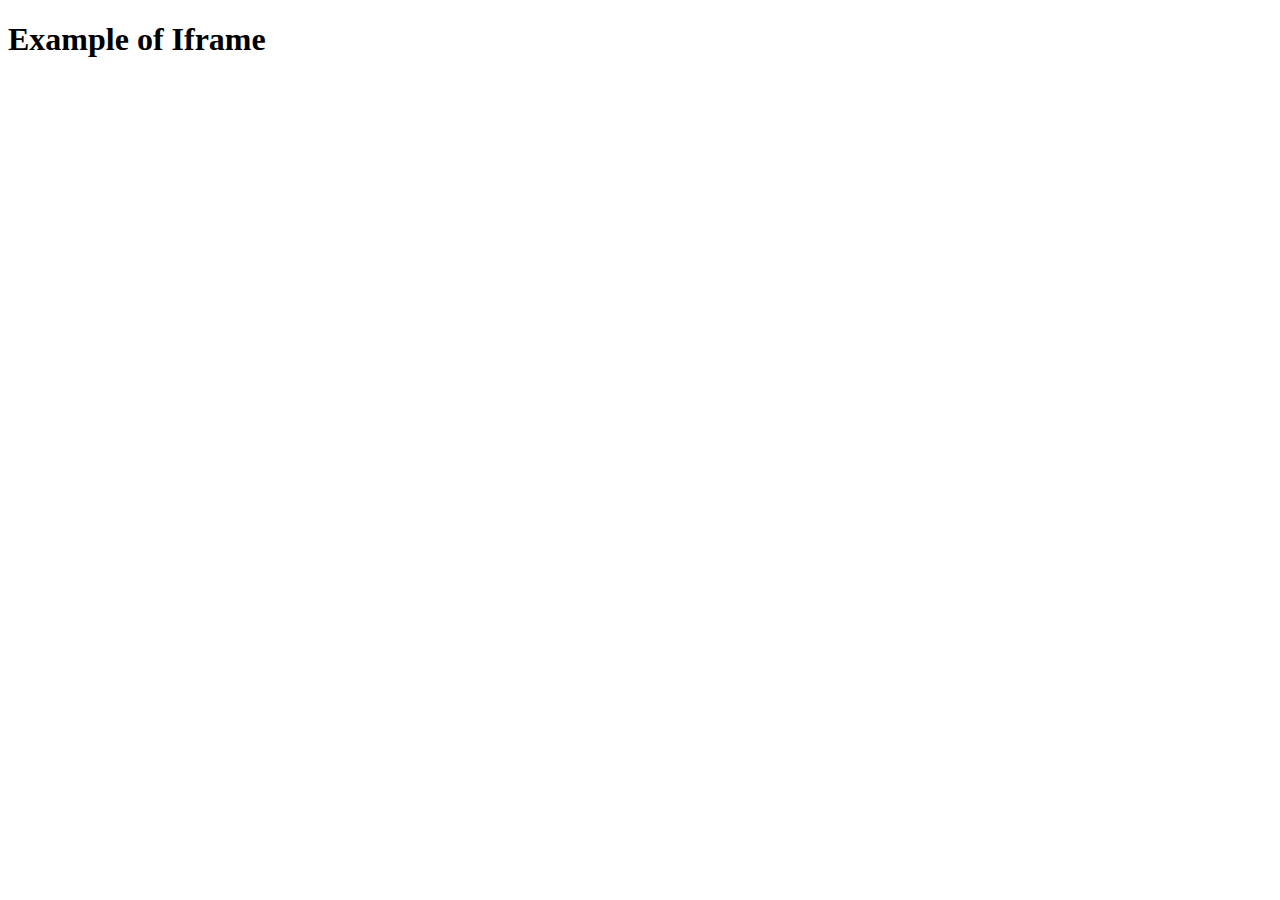
<file: Adding iframe/index.html>
<!DOCTYPE html>
<html lang="en">
  <head>
    <meta charset="UTF-8" />
    <meta name="viewport" content="width=device-width, initial-scale=1.0" />
    <title>Adding iframe</title>
  </head>
  <body>
    <h1>Example of Iframe</h1>
    <iframe
      src="https://www.google.com/maps/embed?pb=!1m18!1m12!1m3!1d83998.96777903358!2d2.264634574962802!3d48.85882549212742!2m3!1f0!2f0!3f0!3m2!1i1024!2i768!4f13.1!3m3!1m2!1s0x47e66e1f06e2b70f%3A0x40b82c3688c9460!2sParis%2C%20France!5e0!3m2!1sen!2sin!4v1727081483853!5m2!1sen!2sin"
      width="600"
      height="450"
      style="border: 0"
      allowfullscreen=""
      loading="lazy"
      referrerpolicy="no-referrer-when-downgrade"
    ></iframe>
  </body>
</html>
</file>
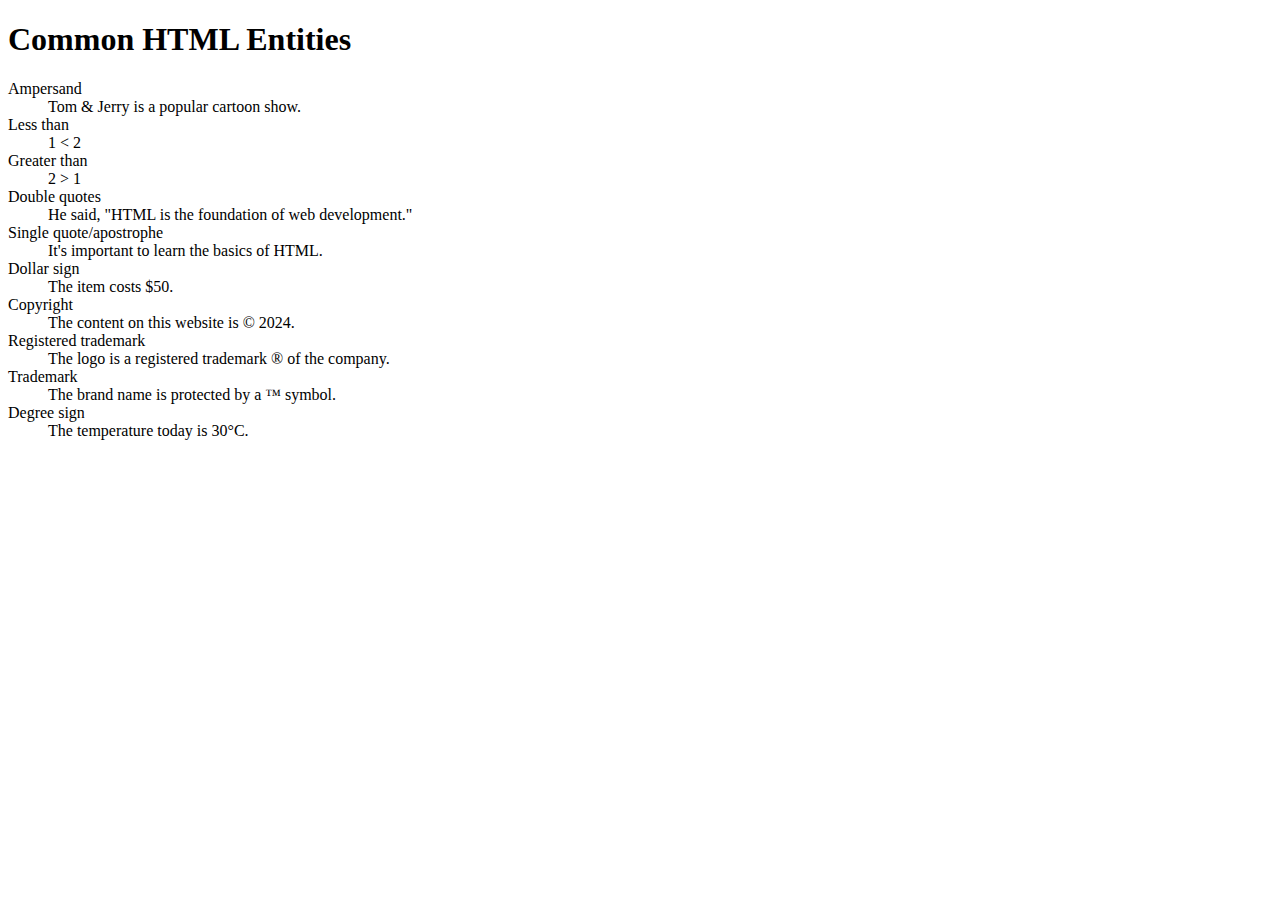
<file: Common HTML Entities/index.html>
<!DOCTYPE html>
<html lang="en">
  <head>
    <meta charset="UTF-8" />
    <meta name="viewport" content="width=device-width, initial-scale=1.0" />
    <title>Common HTML Entities</title>
  </head>
  <body>
    <h1>Common HTML Entities</h1>
    <dl>
      <dt>Ampersand</dt>
      <dd>Tom &amp; Jerry is a popular cartoon show.</dd>

      <dt>Less than</dt>
      <dd>1 &lt; 2</dd>

      <dt>Greater than</dt>
      <dd>2 &gt; 1</dd>

      <dt>Double quotes</dt>
      <dd>He said, &quot;HTML is the foundation of web development.&quot;</dd>

      <dt>Single quote/apostrophe</dt>
      <dd>It&apos;s important to learn the basics of HTML.</dd>

      <dt>Dollar sign</dt>
      <dd>The item costs &dollar;50.</dd>

      <dt>Copyright</dt>
      <dd>The content on this website is &copy; 2024.</dd>

      <dt>Registered trademark</dt>
      <dd>The logo is a registered trademark &reg; of the company.</dd>

      <dt>Trademark</dt>
      <dd>The brand name is protected by a &trade; symbol.</dd>

      <dt>Degree sign</dt>
      <dd>The temperature today is 30&deg;C.</dd>
    </dl>
  </body>
</html>
</file>
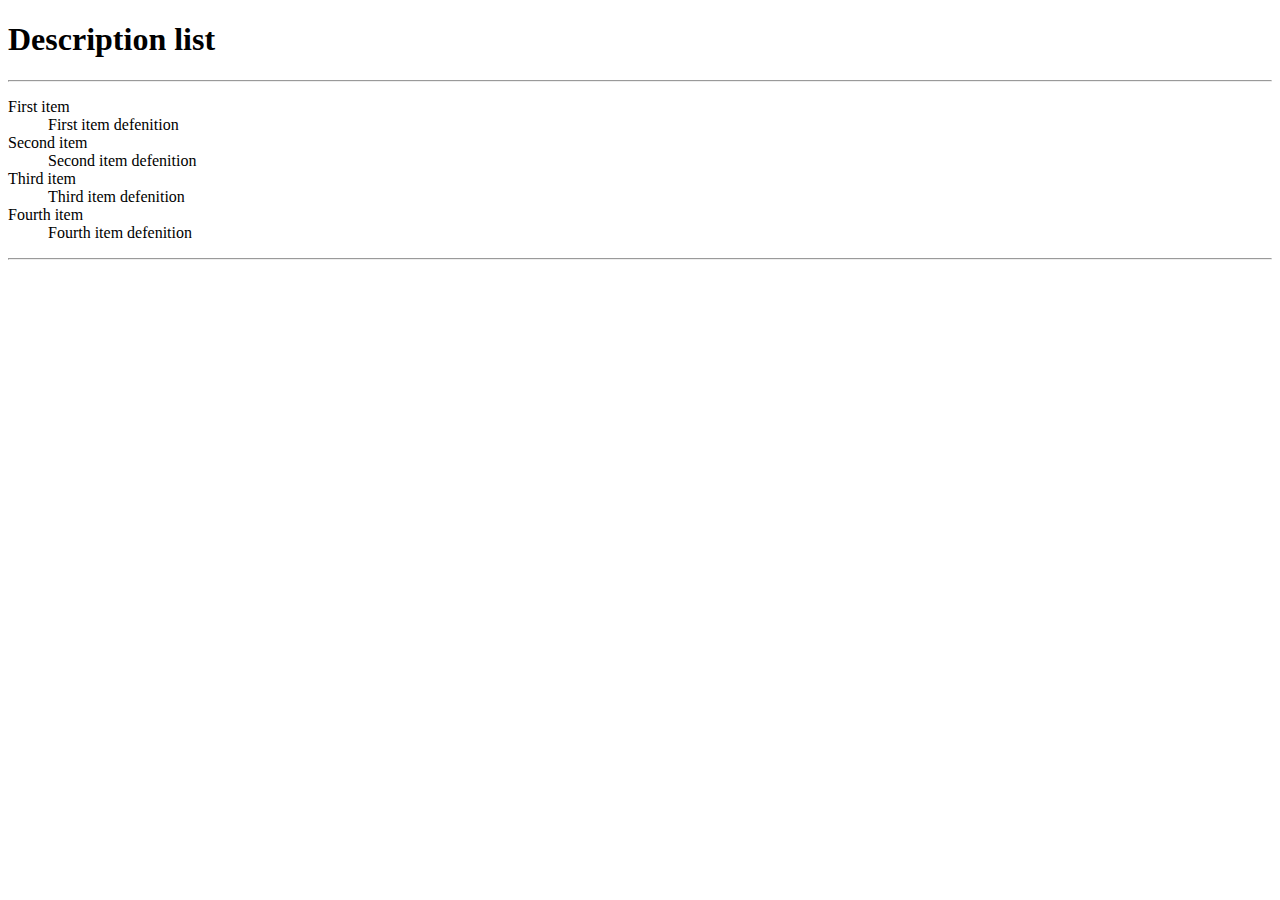
<file: description list/index.html>
<!DOCTYPE html>
<html lang="en">
  <head>
    <meta charset="UTF-8" />
    <meta name="viewport" content="width=device-width, initial-scale=1.0" />
    <title>Description list</title>
  </head>
  <body>
    <h1>Description list</h1>
    <hr />
    <dl>
      <dt>First item</dt>
      <dd>First item defenition</dd>
      <dt>Second item</dt>
      <dd>Second item defenition</dd>
      <dt>Third item</dt>
      <dd>Third item defenition</dd>
      <dt>Fourth item</dt>
      <dd>Fourth item defenition</dd>
    </dl>
    <hr />
  </body>
</html>
</file>
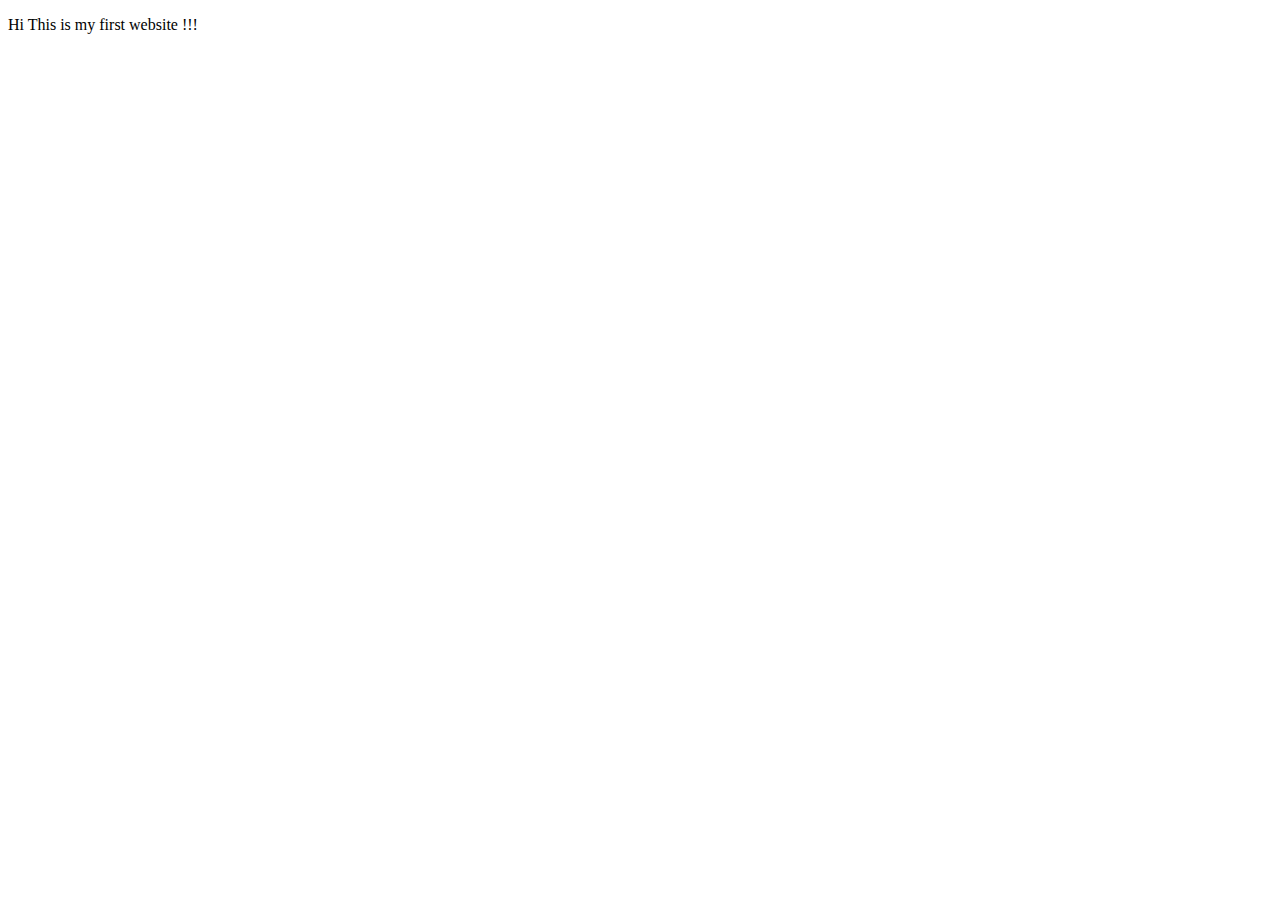
<file: first website/index.html>
<!DOCTYPE html>
<html lang="en">
  <head>
    <meta charset="UTF-8" />
    <meta name="viewport" content="width=device-width, initial-scale=1.0" />
    <title>My first website</title>
  </head>
  <body>
    <p>Hi This is my first website !!!</p>
  </body>
</html>
</file>
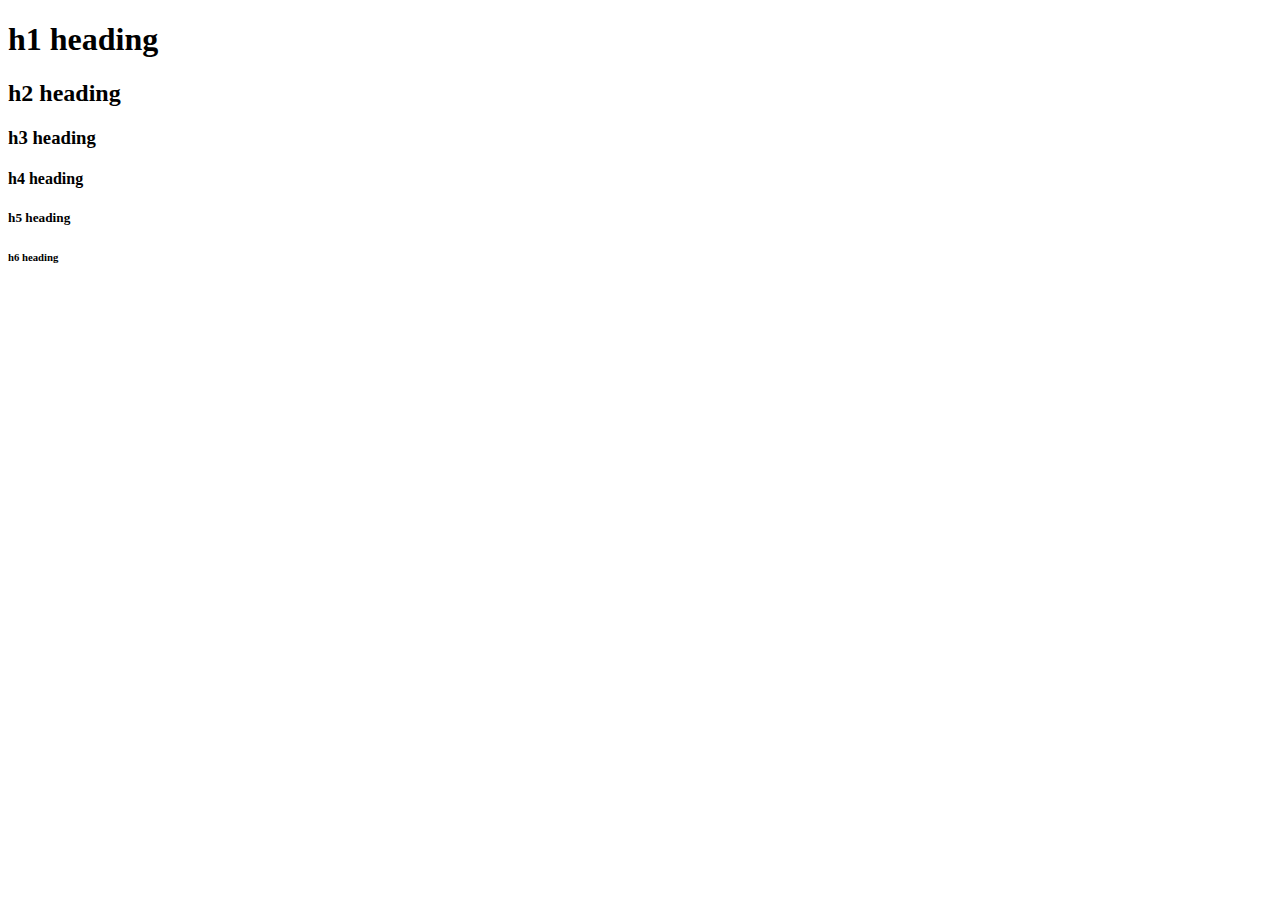
<file: headings/index.html>
<!DOCTYPE html>
<html lang="en">
  <head>
    <meta charset="UTF-8" />
    <meta name="viewport" content="width=device-width, initial-scale=1.0" />
    <title>headings</title>
  </head>
  <body>
    <h1>h1 heading</h1>
    <h2>h2 heading</h2>
    <h3>h3 heading</h3>
    <h4>h4 heading</h4>
    <h5>h5 heading</h5>
    <h6>h6 heading</h6>
  </body>
</html>
</file>
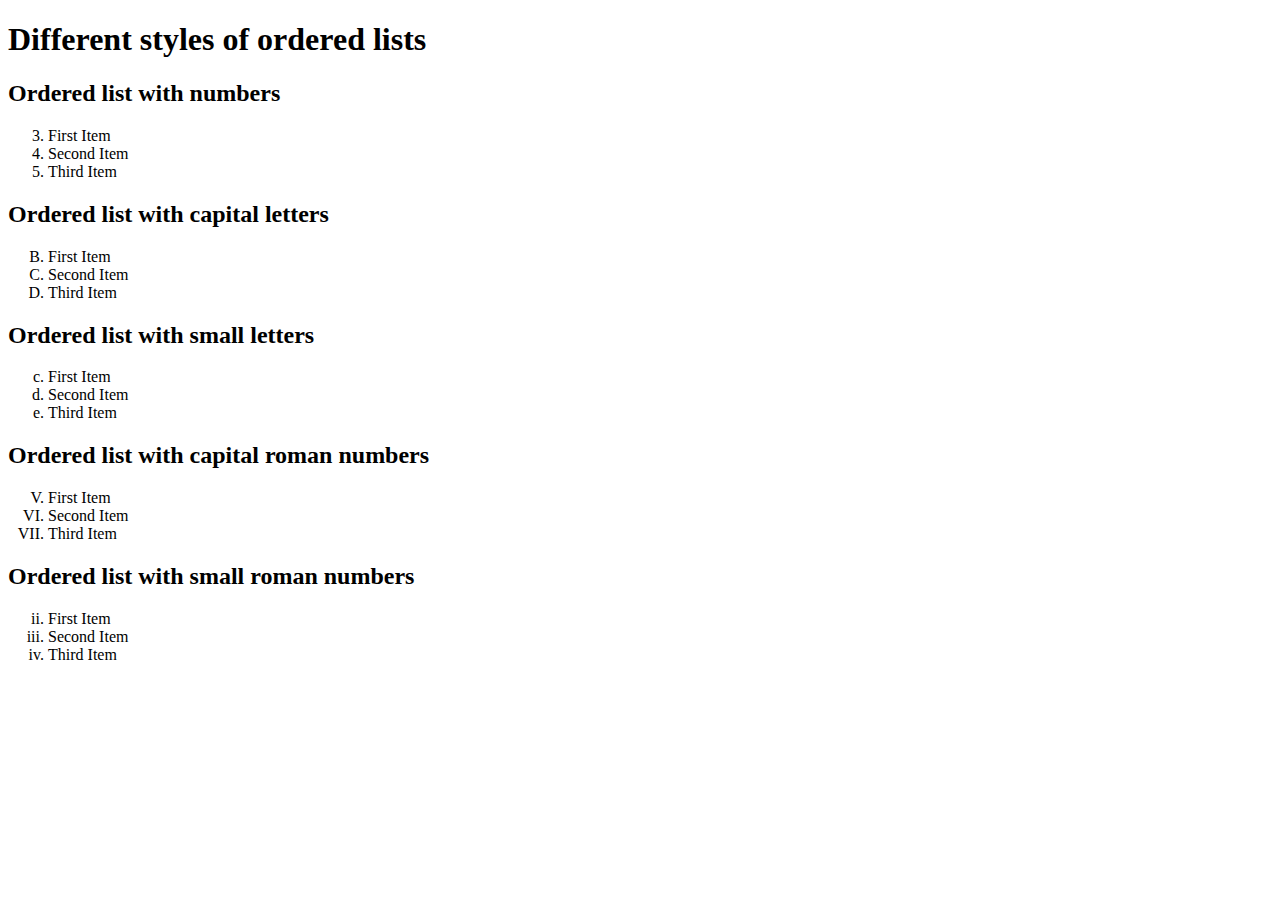
<file: Ordered list/index.html>
<!DOCTYPE html>
<html lang="en">
  <head>
    <meta charset="UTF-8" />
    <meta name="viewport" content="width=device-width, initial-scale=1.0" />
    <title>Ordered list</title>
  </head>
  <body>
    <h1>Different styles of ordered lists</h1>

    <!-- ordered list with numbers-->
    <h2>Ordered list with numbers</h2>
    <ol type="1" start="3">
      <li>First Item</li>
      <li>Second Item</li>
      <li>Third Item</li>
    </ol>

    <!-- ordered list with capital letters-->
    <h2>Ordered list with capital letters</h2>
    <ol type="A" start="2">
      <li>First Item</li>
      <li>Second Item</li>
      <li>Third Item</li>
    </ol>

    <!-- ordered list with small letters-->
    <h2>Ordered list with small letters</h2>
    <ol type="a" start="3">
      <li>First Item</li>
      <li>Second Item</li>
      <li>Third Item</li>
    </ol>

    <!-- ordered list with capital roman numbers-->
    <h2>Ordered list with capital roman numbers</h2>
    <ol type="I" start="5">
      <li>First Item</li>
      <li>Second Item</li>
      <li>Third Item</li>
    </ol>

    <!-- ordered list with small roman numbers-->
    <h2>Ordered list with small roman numbers</h2>
    <ol type="i" start="2">
      <li>First Item</li>
      <li>Second Item</li>
      <li>Third Item</li>
    </ol>
  </body>
</html>
</file>
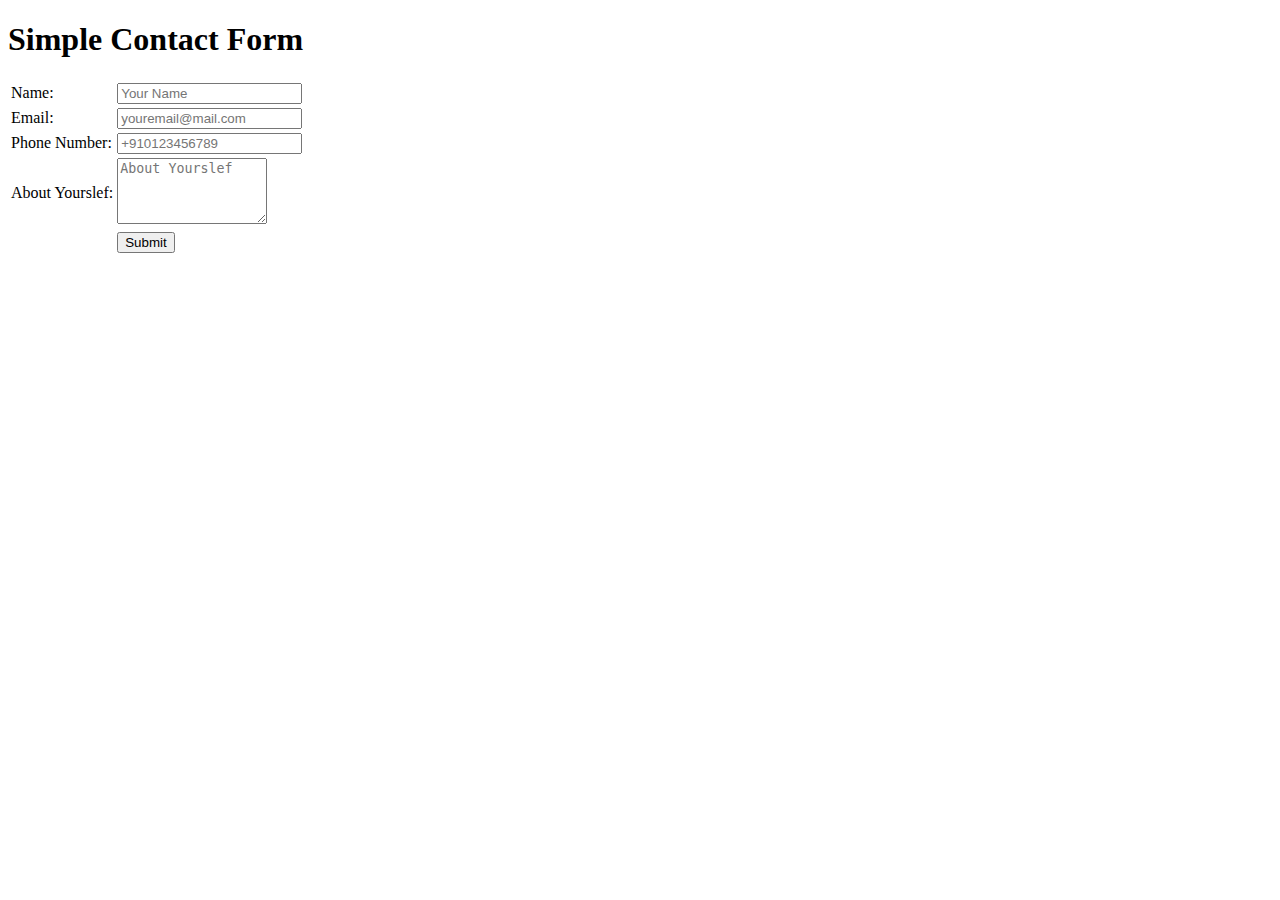
<file: simple_contact_form/index.html>
<!DOCTYPE html>
<html lang="en">
  <head>
    <meta charset="UTF-8" />
    <meta name="viewport" content="width=device-width, initial-scale=1.0" />
    <title>Document</title>
  </head>
  <body>
    <h1>Simple Contact Form</h1>
    <table>
      <tbody>
        <tr>
          <td><label for="name"> Name:</label></td>
          <td><input type="text" id="name" placeholder="Your Name" /></td>
        </tr>
        <tr>
          <td><label for="email">Email:</label></td>
          <td>
            <input type="mail" id="email" placeholder="youremail@mail.com" />
          </td>
        </tr>
        <tr>
          <td><label for="phone">Phone Number:</label></td>
          <td>
            <input
              type="tel"
              id="phone"
              pattern="[0-9]"
              maxlength="12"
              placeholder="+910123456789"
            />
          </td>
        </tr>
        <tr>
          <td><label>About Yourslef: </label></td>
          <td>
            <textarea
              rows="4"
              cols="16"
              placeholder="About Yourslef"
            ></textarea>
          </td>
        </tr>
      </tbody>
      <tfoot>
        <tr>
          <td></td>
          <td><button type="submit">Submit</button></td>
        </tr>
      </tfoot>
    </table>
  </body>
</html>
</file>
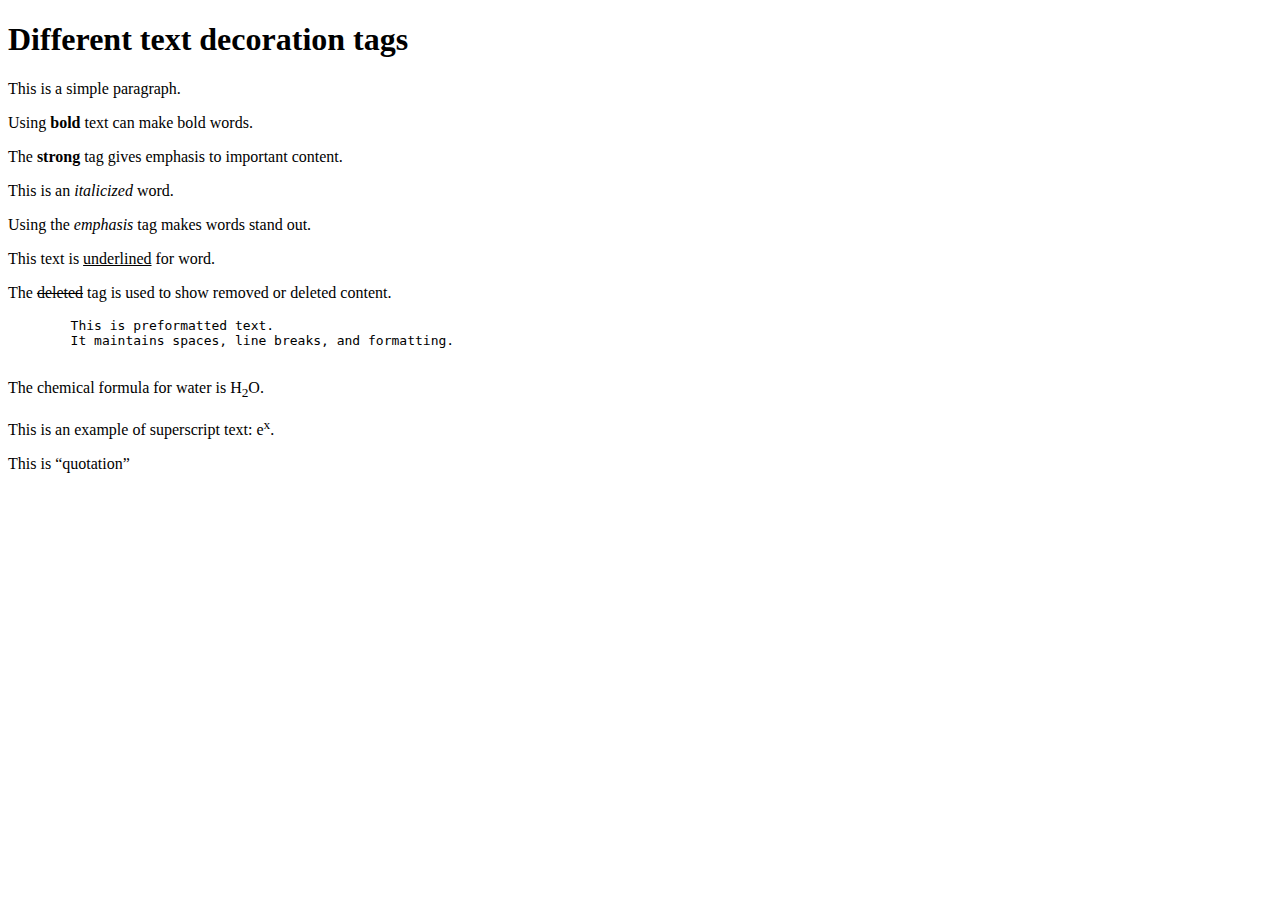
<file: text decoration tags/index.html>
<!DOCTYPE html>
<html lang="en">
  <head>
    <meta charset="UTF-8" />
    <meta name="viewport" content="width=device-width, initial-scale=1.0" />
    <title>Different text decoration tags</title>
  </head>
  <body>
    <h1>Different text decoration tags</h1>
    <!-- comment -->
    <p>This is a simple paragraph.</p>
    <p>Using <b>bold</b> text can make bold words.</p>
    <p>The <strong>strong</strong> tag gives emphasis to important content.</p>
    <p>This is an <i>italicized</i> word.</p>
    <p>Using the <em>emphasis</em> tag makes words stand out.</p>
    <p>This text is <u>underlined</u> for word.</p>
    <p>
      The <del>deleted</del> tag is used to show removed or deleted content.
    </p>
    <pre>
        This is preformatted text.
        It maintains spaces, line breaks, and formatting.
    </pre>
    <p>The chemical formula for water is H<sub>2</sub>O.</p>
    <p>This is an example of superscript text: e<sup>x</sup>.</p>
    <p>This is <q>quotation</q></p>
  </body>
</html>
</file>
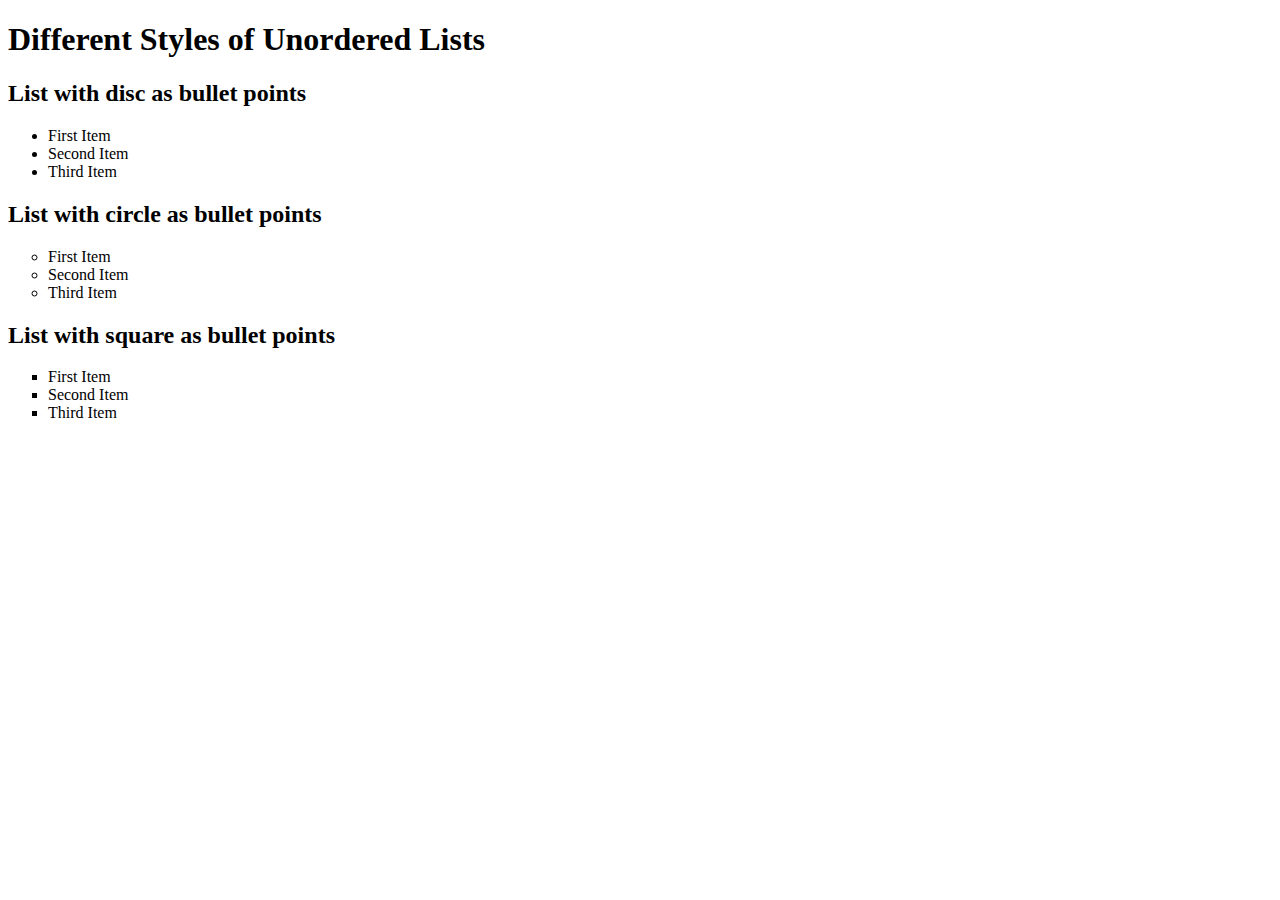
<file: Unordered list/index.html>
<!DOCTYPE html>
<html lang="en">
  <head>
    <meta charset="UTF-8" />
    <meta name="viewport" content="width=device-width, initial-scale=1.0" />
    <title>Unordered lists</title>
  </head>
  <body>
    <h1>Different Styles of Unordered Lists</h1>

    <!-- list with disc as bullet points -->
    <h2>List with disc as bullet points</h2>
    <ul type="disc">
      <li>First Item</li>
      <li>Second Item</li>
      <li>Third Item</li>
    </ul>

    <!-- list with circle as bullet points -->
    <h2>List with circle as bullet points</h2>
    <ul type="circle">
      <li>First Item</li>
      <li>Second Item</li>
      <li>Third Item</li>
    </ul>

    <!-- list with square as bullet points -->
    <h2>List with square as bullet points</h2>
    <ul type="square">
      <li>First Item</li>
      <li>Second Item</li>
      <li>Third Item</li>
    </ul>
  </body>
</html>
</file>
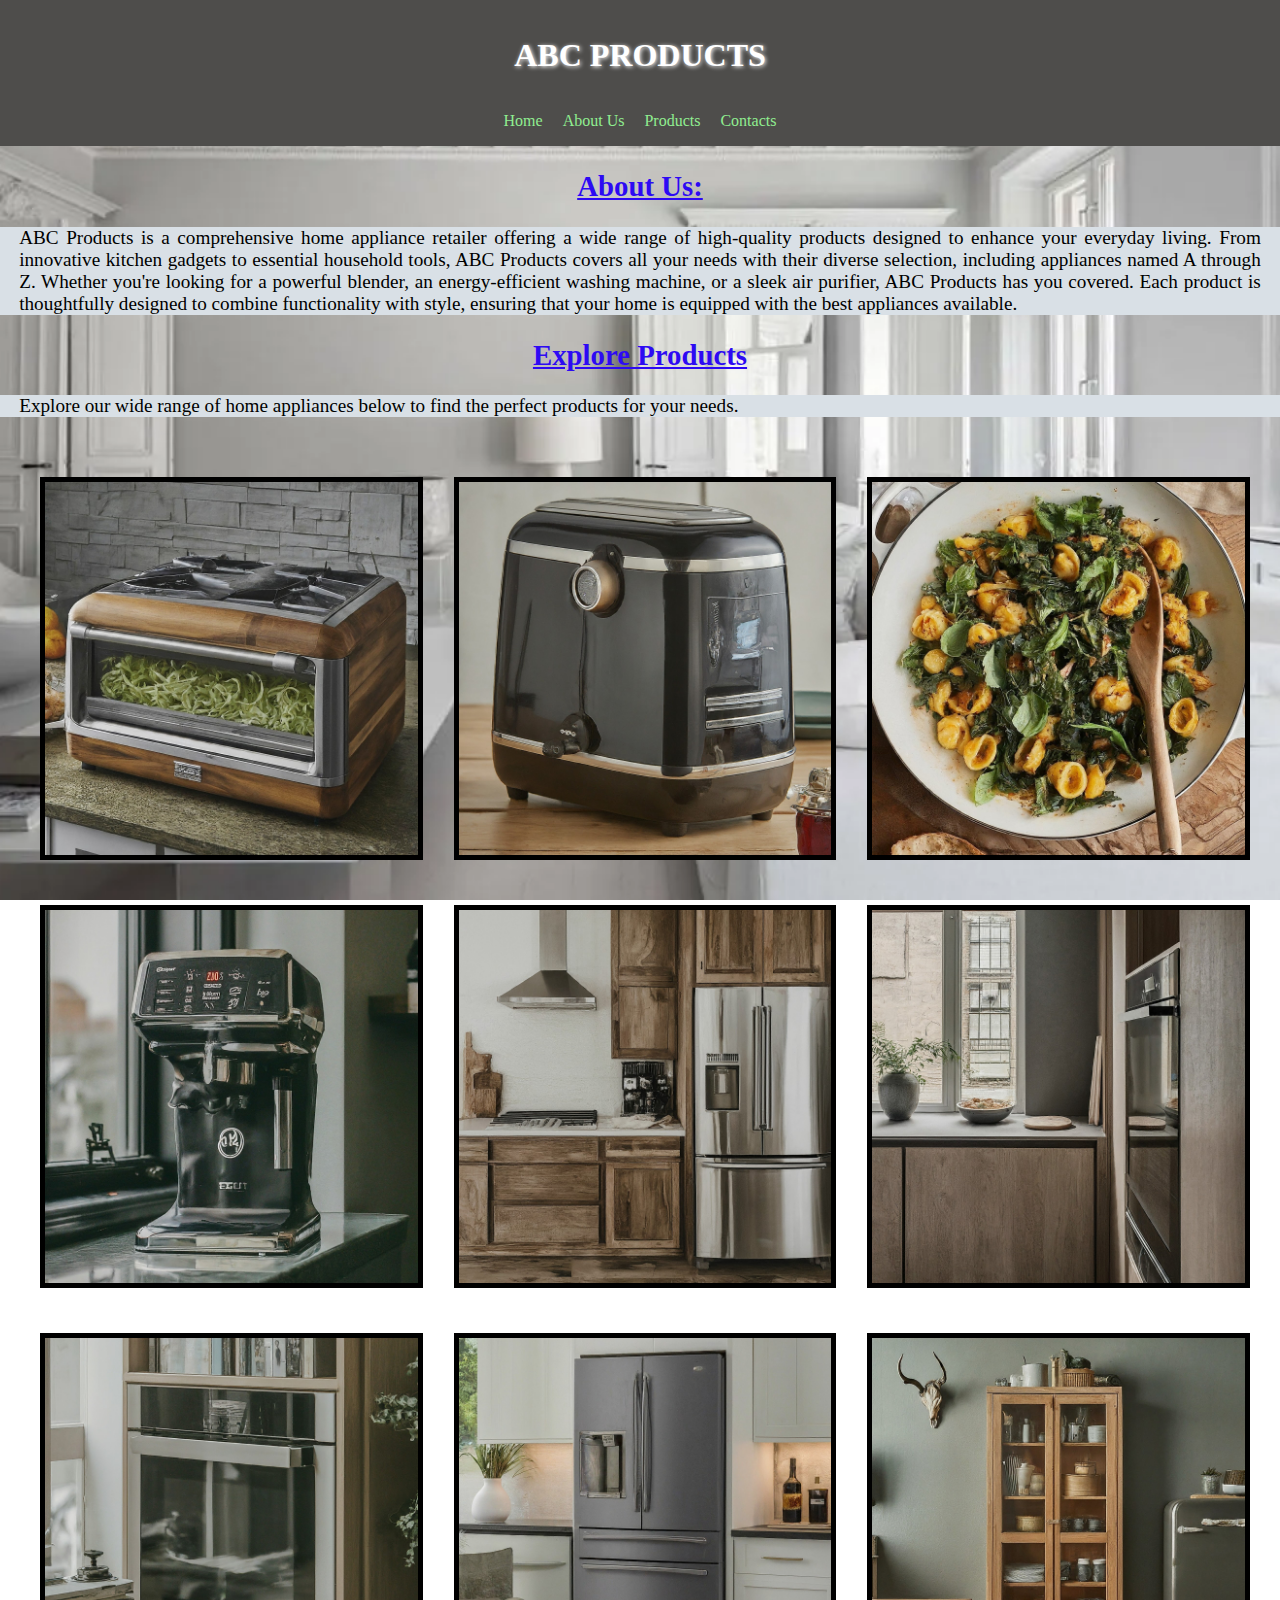
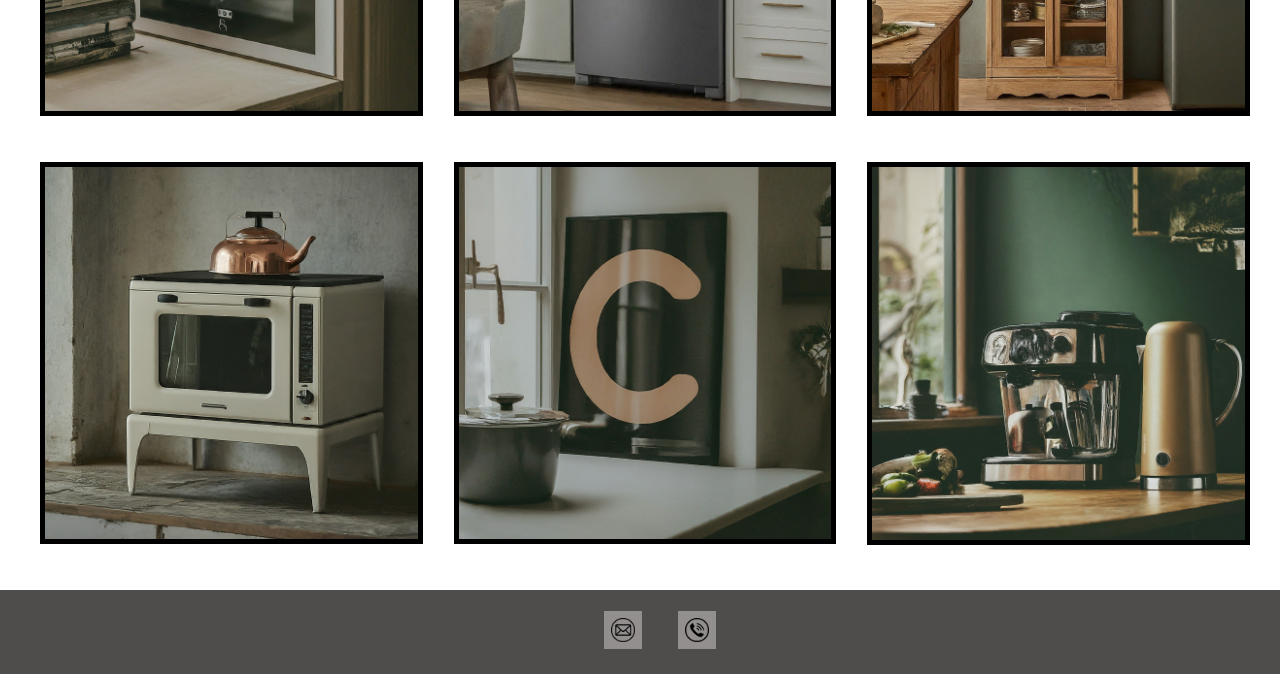
<file: product landing page/web page/index.html>
<!DOCTYPE html>
<html lang="en">
  <head>
    <meta charset="UTF-8" />
    <meta name="viewport" content="width= , initial-scale=1.0" />
    <title>House Appliance</title>
    <link rel="stylesheet" href="../style/style.css">
  </head>
  <body>
    <header id="header_sction">
      <h1>ABC PRODUCTS</h1>
      <nav>
        <ul>
          <li><a href="#header_sction" class="nav_link">Home</a></li>
          <li><a href="#about" class="nav_link">About Us</a></li>
          <li><a href="#products" class="nav_link">Products</a></li>
          <li><a href="#contact" class="nav_link">Contacts</a></li>
        </ul>
      </nav>
    </header>
    <main>
      <section id="about">
        <h2>About Us:</h2>
        <p>
          ABC Products is a comprehensive home appliance retailer offering a
          wide range of high-quality products designed to enhance your everyday
          living. From innovative kitchen gadgets to essential household tools,
          ABC Products covers all your needs with their diverse selection,
          including appliances named A through Z. Whether you're looking for a
          powerful blender, an energy-efficient washing machine, or a sleek air
          purifier, ABC Products has you covered. Each product is thoughtfully
          designed to combine functionality with style, ensuring that your home
          is equipped with the best appliances available.
        </p>
      </section>
      <section id="products">
        <h2>Explore Products</h2>
        <p>
          Explore our wide range of home appliances below to find the perfect
          products for your needs.
        </p>
        <table id="table_images">
          <tr>
            <td><img src="../multimedia/image1.jpeg" width="100%" /></td>
            <td><img src="../multimedia/image2.jpeg" width="100%" /></td>
            <td><img src="../multimedia/image3.jpeg" width="100%" /></td>
          </tr>
          <tr>
            <td><img src="../multimedia/image4.jpeg" width="100%" /></td>
            <td><img src="../multimedia/image5.jpeg" width="100%" /></td>
            <td><img src="../multimedia/image6.jpeg" width="100%" /></td>
          </tr>
          <tr>
            <td><img src="../multimedia/image7.jpeg" width="100%" /></td>
            <td><img src="../multimedia/image8.jpeg" width="100%" /></td>
            <td><img src="../multimedia/image9.jpeg" width="100%" /></td>
          </tr>
          <tr>
            <td><img src="../multimedia/image10.jpeg" width="100%" /></td>
            <td><img src="../multimedia/image11.jpeg" width="100%" /></td>
            <td><img src="../multimedia/image12.jpeg" width="100%" /></td>
          </tr>
        </table>
      </section>
    </main>
    <footer id="contact">
      <ul>
        <li> <a href="mailto:abc@abc.com"><img src="../multimedia/email.png" /></a></li>
        <li> <a href="tel:1234567890"><img src="../multimedia/phone.png"/></a></li>
      </ul>
    </footer>
  </body>
</html>
</file>
<file: product landing page/style/style.css>
* {
    font-family:'Times New Roman', Times, serif;

}
head {
    font-size: 16px;
}
body {
    margin: 0;
    background-image:url(../multimedia/room.webp);
    background-position: center;
    background-attachment: fixed;
    background-size: cover;
    
}
main {
    font-size: 1.2em; 
}
header {
    background-color: rgb(78, 77, 75);
    padding-top: 1em;
}
h1 {
    color:white;
    text-align: center;
    text-shadow: 1px 1px 4px white;
   
}
header nav ul {
    list-style: none;
    text-align: center;
    padding: 1em 0;    
}
header nav ul li {
    display: inline;
    padding: 0;
    margin: 0 0.5em;
}
.nav_link {
    color: lightgreen;
    text-decoration: none;
    
}
.nav_link:visited {
    color: yellow;
    
}
h2 {
    color: rgb(45, 10, 243);
    text-align: center;
    font-weight: bolder;
    text-decoration: underline;
}
p {
    padding: 0 1em;
    text-decoration: solid;
    text-align: justify;
    background-color: rgb(217, 224, 230);
    color: rgb(0, 0, 0);
}
#table_images {
    padding: 1em;
}
#table_images td {
    padding: 1em;
}
#table_images img {
    border: 5px solid black;
    transition: transform .3s;
}
#table_images img:hover {
    transform: scale(1.2);
}
footer {
    background-color: rgb(78, 77, 75);
    padding: 0.3em;
}
footer ul {
    text-align: center;
    list-style: none;
}
footer ul li {
    display: inline;
    padding: 0 1em;
}
footer img {
    width: 1.5em;
    border: 7px solid rgb(148, 143, 143);
    background-color: rgb(148, 143, 143);
}
</file>
